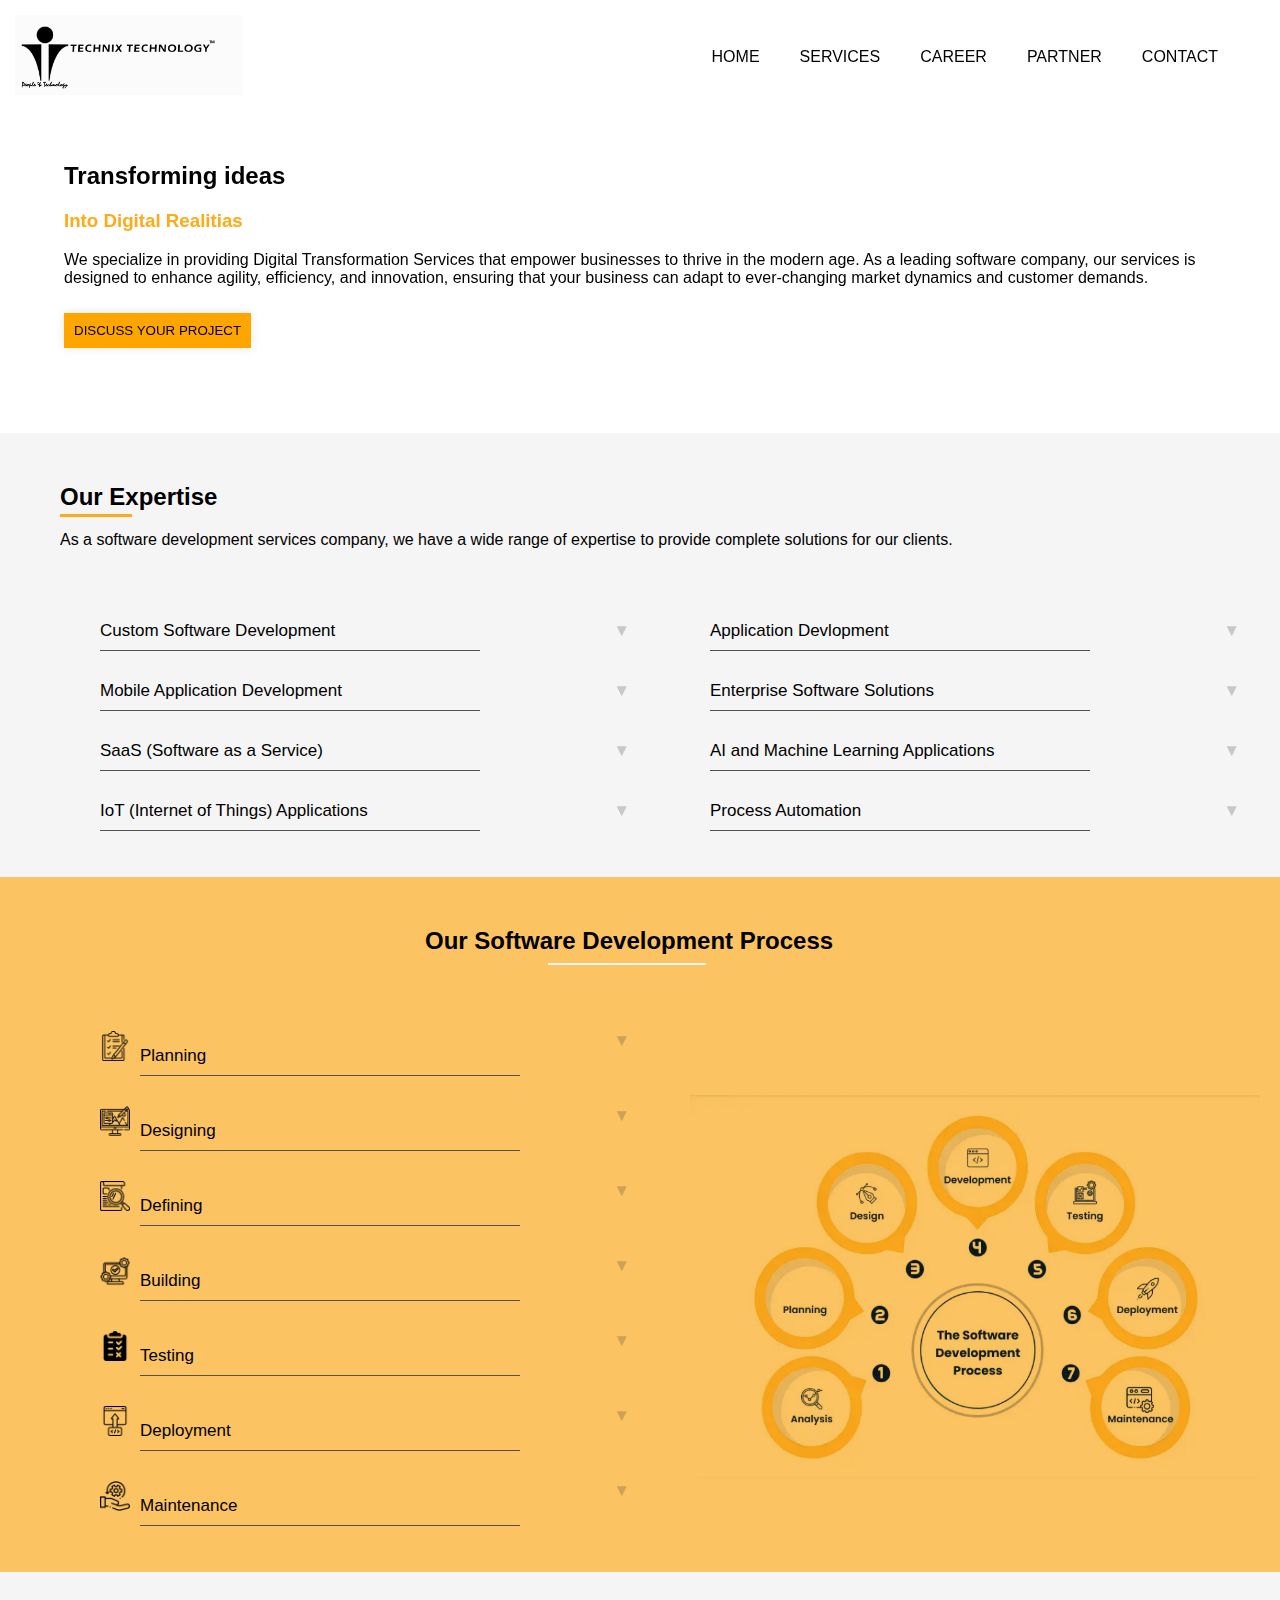
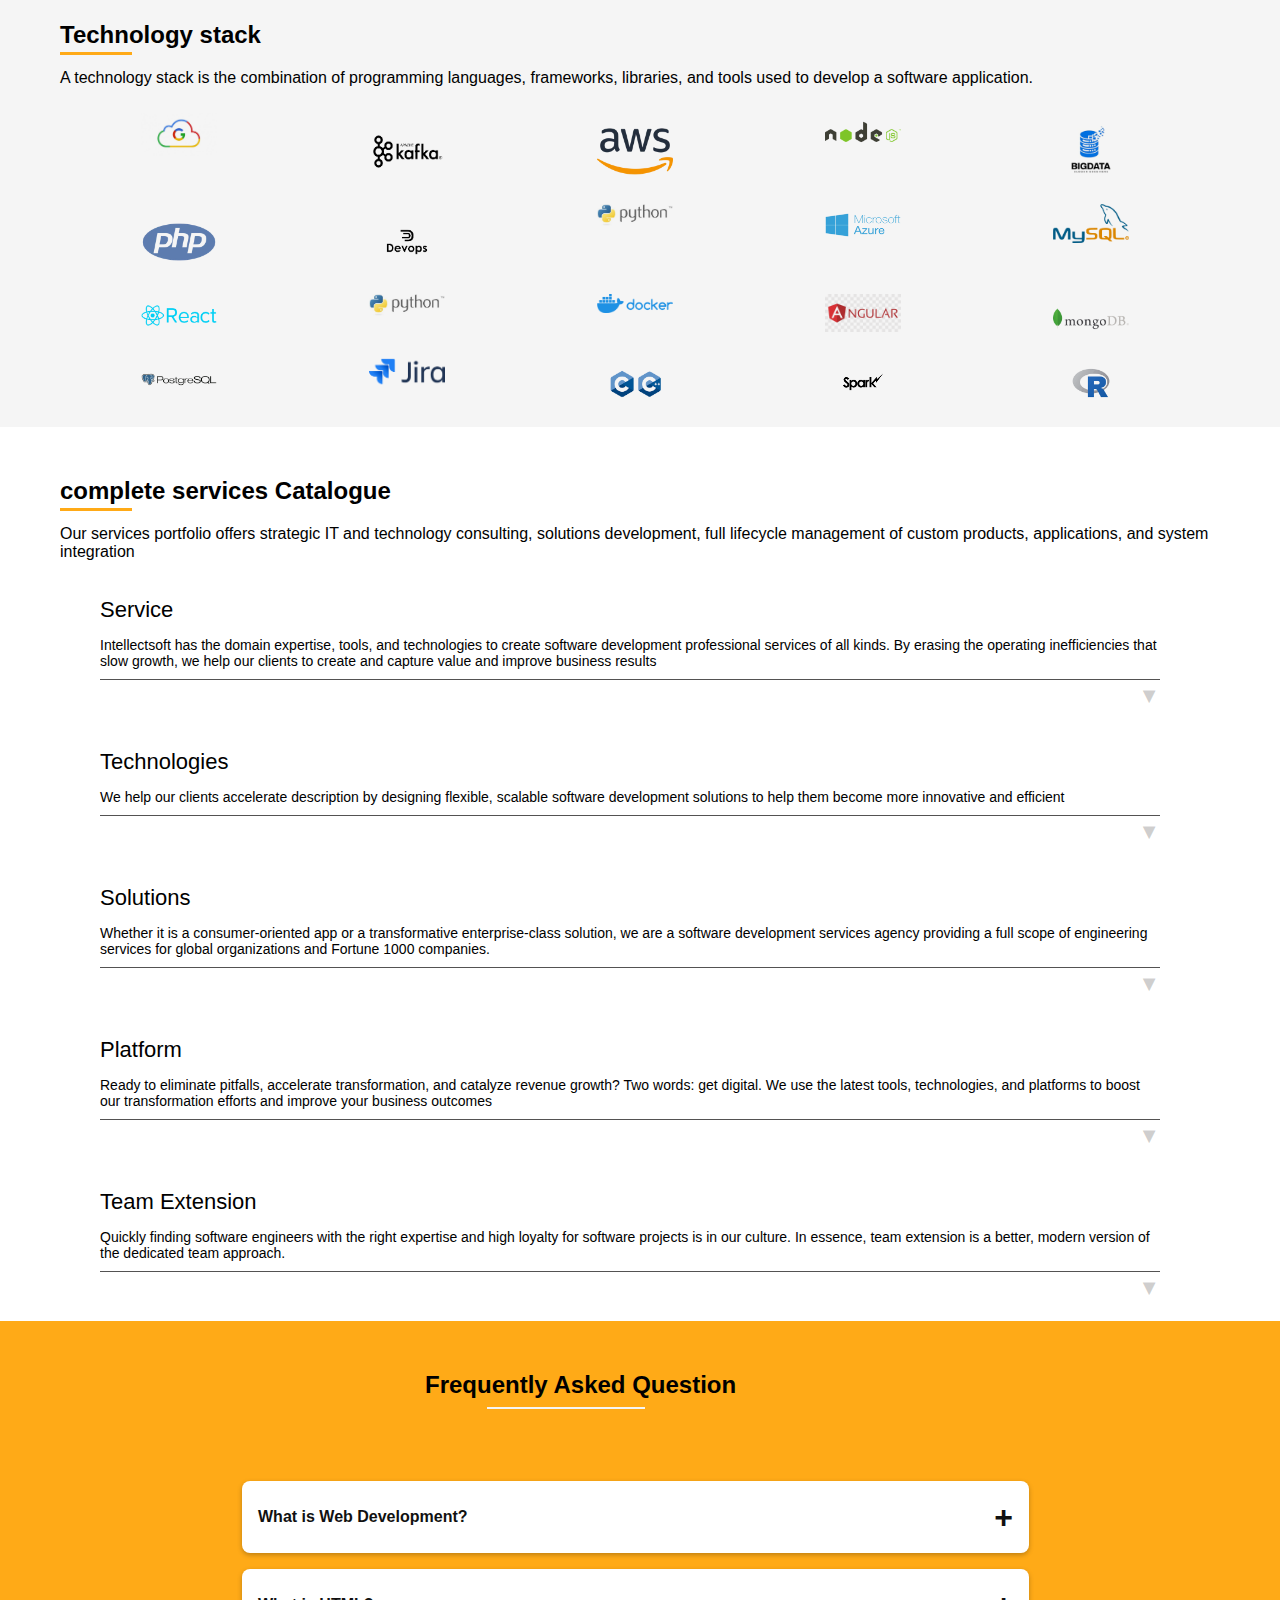
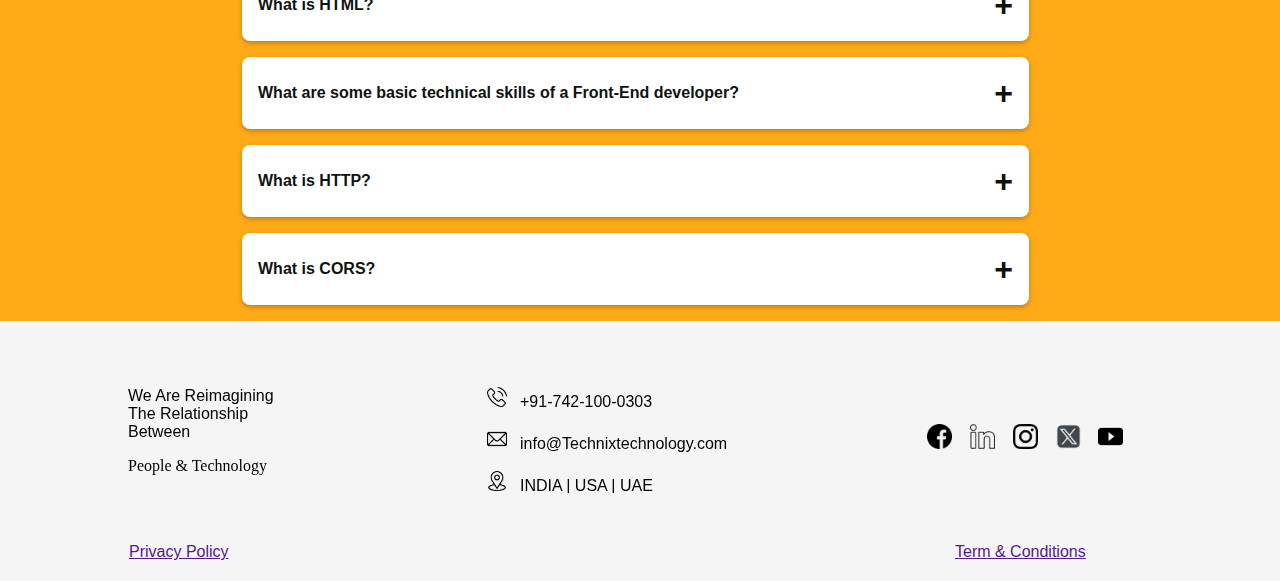
<file: assignment/index.html>
<!DOCTYPE html>
<html lang="en">
<head>
    <meta charset="UTF-8">
    <meta name="viewport" content="width=device-width, initial-scale=1.0">
    <link rel="stylesheet" href="styles.css">
    <script src="script.js"></script>
    <link rel="preconnect" href="https://fonts.googleapis.com">
<link rel="preconnect" href="https://fonts.gstatic.com" crossorigin>
<link href="https://fonts.googleapis.com/css2?family=Jost:ital,wght@0,100..900;1,100..900&display=swap" rel="stylesheet">
    <title>assignment</title>
</head>
<body>
    <header class="header">
        <div class="logo">
            <img src="image/logo 2.png" alt="Logo">
        </div>
        <nav class="navbar">
            <ul class="nav-list">
                <li class="nav-item"><a href="index.html">HOME</a></li>
                <li class="nav-item"><a href="services.html">SERVICES</a></li>
                <li class="nav-item"><a href="#">CAREER</a></li>
                <li class="nav-item"><a href="#">PARTNER</a></li>
                <li class="nav-item"><a href="#">CONTACT</a></li>
            </ul>
        </nav>
    </header>
    <div class="container">
    <div class="first-banner">
        <h2><br>Transforming ideas</h2>
        <h3>Into Digital Realitias</h3>
        <p>We specialize in providing Digital Transformation Services that empower businesses to thrive in the
            modern age. As a leading software company, our services is designed to enhance agility, efficiency, and
            innovation, ensuring that your business can adapt to ever-changing market dynamics and customer demands.
        </p>
        <br>
        <span>  DISCUSS YOUR PROJECT</span>
    </div>

    <!--start 2 banner-->
    <div class="second-banner">
        <h2 class="custom-underline">Our Expertise</h2>
        <p>As a software development services company, we have a wide range of expertise to provide complete solutions for our clients.</p>
        <div class="row">
            <div class="column column-left">
                <!-- Content for the left column -->
                <p>
                <div class="collapsible-container">
                    <button class="collapsible"><span class="custom-underline-2">Custom Software Development</span></button>
                    <div class="content">
                        <ul>
                            <li>We specialize in developing custom software solutions tailored to your unique business requirements. Our team of expert developers works closely with you to understand your needs and deliver software that aligns with your business goals.</li>
                           
                        </ul>
                    </div>

                    <button class="collapsible"><span class="custom-underline-2">Mobile Application Development</span></button>
                    <div class="content">
                        <ul>
                            <li>Item</li>
                           
                        </ul>
                    </div>

                    <button class="collapsible"><span class="custom-underline-2">SaaS (Software as a Service)</span></button>
                    <div class="content">
                        <ul>
                            <li>Item 3.1</li>
                            
                        </ul>
                    </div>
                    <button class="collapsible"><span class="custom-underline-2"></span>IoT (Internet of Things) Applications</span></button>
                    <div class="content">
                        <ul>
                            <li>Item 4.1</li>
                            
                        </ul>
                    </div>
                </div>
                </p>
            </div>
            <div class="column column-right">
                <!-- Content for the right column -->
                <p>
                <p>
                <div class="collapsible-container">
                    <button class="collapsible"><span class="custom-underline-2"> Application Devlopment</span></button>
                    <div class="content">
                        <ul>
                            <li>Our web application development services focus on creating interactive, user-friendly, and secure web applications. From e-commerce platforms to complex web portals, we build applications that deliver a seamless user experience.</li>
                           
                        </ul>
                    </div>

                    <button class="collapsible"><span class="custom-underline-2">Enterprise Software Solutions</span></button>
                    <div class="content">
                        <ul>
                            <li>Item 2.1</li>
                           
                        </ul>
                    </div>

                    <button class="collapsible"><span class="custom-underline-2">AI and Machine Learning Applications</span></button>
                    <div class="content">
                        <ul>
                            <li>Item 3.1</li>
                            
                        </ul>
                    </div>
                    <button class="collapsible"><span class="custom-underline-2">Process Automation</span></button>
                    <div class="content">
                        <ul>
                            <li>Item 4.1</li>
                            
                        </ul>
                    </div>
                </div>
                </p>
            </div>
            </p>
        </div>
    </div>
        </div>

<!--end 2 banner-->


<!--start third-banner-->

<div class="third-banner">
    <h2 class="custom-underline-3" ><span>Our Software Development Process</span></h2>
    <div class="row">
        <div class="column column-left">

            <p>
                <div class="collapsible-container-2">
                  

                    <button class="collapsible-2"><img style="width: 30px;padding-right: 10px;" src="image/planning.png" alt=""><span class="custom-underline-2">Planning</span></button>
                    <div class="content-2">
                        <ul>
                            <li style="font-weight:100;">Engage stakeholders to define needs, goals, objectives, and risks: create a comprehensive project roadmap for clear business requirements and project direction</li>
                           
                        </ul>
                    </div>

                    <button class="collapsible-2"><img style="width: 30px;padding-right: 10px;" src="image/desiging.png" alt=""><span class="custom-underline-2">Designing</span></button>
                    <div class="content-2">
                        <ul>
                            <li style="font-weight:100;">Designing</li>
                            
                        </ul>
                    </div>
                    <button class="collapsible-2"><img style="width: 30px;padding-right: 10px;" src="image/defining.png" alt=""><span class="custom-underline-2">Defining</span></button>
                    <div class="content-2">
                        <ul>
                            <li style="font-weight:100;">Defining</li>
                            
                        </ul>
                    </div>
                    <button class="collapsible-2"><img style="width: 30px;padding-right: 10px;" src="image/building.png" alt=""><span class="custom-underline-2"></span>Building</span></button>
                    <div class="content-2">
                        <ul>
                            <li style="font-weight:100;">Building</li>
                            
                        </ul>
                    </div>
                    <button class="collapsible-2"><img style="width: 30px;padding-right: 10px;" src="image/testing.png" alt=""><span class="custom-underline-2">Testing</span></button>
                    <div class="content-2">
                        <ul>
                            <li style="font-weight:100;">Testing</li>
                            
                        </ul>
                    </div> <button class="collapsible-2"><img style="width: 30px;padding-right: 10px;" src="image/deployment.png" alt=""><span class="custom-underline-2" >Deployment</span></button>
                    <div class="content-2">
                        <ul>
                            <li style="font-weight:100;">Deployment</li>
                            
                        </ul>
                    </div> <button class="collapsible-2"><img style="width: 30px;padding-right: 10px;" src="image/maintenance.png" alt=""><span class="custom-underline-2">Maintenance</span></button>
                    <div class="content-2">
                        <ul>
                            <li style="font-weight:100;">Maintenance</li>
                            
                        </ul>
                    </div>
                </div>
                </p>
            
            </div>
            <div class="column column-right">
                <img style="width: 100%;mix-blend-mode: multiply;padding-top: 100px;" src="image/development process.png" alt="">
            </div>
            </div>
        </div>


<!--end third-banner--> 


<!--start forth-banner--> 


<div class="forth-banner">

    <h2 class="custom-underline">Technology stack</h2>
    <P>A technology stack is the combination of programming languages, frameworks, libraries, and tools used to develop a software application.</P>
    
    <div class="container-row-coloum">
        <div class="item-A"><img  src="image/GOOGLE CLOUD.jpg" alt=""></div>
        <div class="item-A"><img  src="image/KAFKA.png" alt=""></div>
        <div class="item-A"><img  src="image/AWS.webp" alt=""></div>
        <div class="item-A"><img  src="image/node.webp" alt=""></div>
        <div class="item-A"><img  src="image/BIG DATA.png" alt=""></div>
        <div class="item-A"><img  src="image/PHP.webp" alt=""></div>
        <div class="item-A"><img  src="image/DEVOPS.png" alt=""></div>
        <div class="item-A"><img  src="image/PYTHON.jpeg" alt=""></div>
      

  <div class="item-A"><img  src="image/MICRO AZURE.png" alt=""></div>
        <div class="item-A"><img  src="image/Mysql_logo.png" alt=""></div>
        <div class="item-A"><img  src="image/reactJS.png" alt=""></div>
        <div class="item-A"><img  src="image/PYTHON.jpeg" alt=""></div>
        <div class="item-A"><img  src="image/Docker_logo.png" alt=""></div>
        <div class="item-A"><img  src="image/ANGULAR.png" alt=""></div>
        <div class="item-A"><img  src="image/MongoDB-Logo.png" alt=""></div>
        <div class="item-A"><img  src="image/PostgreSQL-Logo.png" alt=""></div>
        <div class="item-A"><img  src="image/Jira_Logo.svg.png" alt=""></div>
        <div class="item-A"><img  src="image/C.png" alt=""></div>
        <div class="item-A"><img  src="image/SPARK.png" alt=""></div>
        <div class="item-A"><img  src="image/RUBY.png" alt=""></div>
    </div>
    
</div>

<!--end forth-banner--> 


<!--START FIFTH-banner--> 
<div class="fifth-banner">
    <h2 class="custom-underline">complete services Catalogue</h2>
    <p>Our services portfolio offers strategic IT and technology consulting, solutions development, full lifecycle management of custom products, applications, and system integration</p>
    <div class="collapsible-container-3">
      
        

        <button class="collapsible-3"><span class="custom-underline-4"> Service  <p>Intellectsoft has the domain expertise, tools, and technologies to create software development professional services of all kinds. By erasing the operating inefficiencies that slow growth, we help our clients to create and capture value and improve business results</p></span></button>
        <div class="content-3">
            <ul>
                <li>We specialize in developing custom software solutions tailored to your unique business requirements. Our team of expert developers works closely with you to understand your needs and deliver software that aligns with your business goals.</li>
               
            </ul>
        </div> <button class="collapsible-3"><span class="custom-underline-4">Technologies <p>We help our clients accelerate description by designing flexible, scalable software development solutions to help them become more innovative and efficient</p></span></button>
        <div class="content-3">
            <ul>
                <li>We specialize in developing custom software solutions tailored to your unique business requirements. Our team of expert developers works closely with you to understand your needs and deliver software that aligns with your business goals.</li>
               
            </ul>
        </div>
        <button class="collapsible-3"><span class="custom-underline-4">Solutions <p>Whether it is a consumer-oriented app or a transformative enterprise-class solution, we are a software development services agency providing a full scope of engineering services for global organizations and Fortune 1000 companies.</p></span></button>
        <div class="content-3">
            <ul>
                <li>We specialize in developing custom software solutions tailored to your unique business requirements. Our team of expert developers works closely with you to understand your needs and deliver software that aligns with your business goals.</li>
               
            </ul>
        </div>
        <button class="collapsible-3"><span class="custom-underline-4">Platform <p>Ready to eliminate pitfalls, accelerate transformation, and catalyze revenue growth? Two words: get digital. We use the latest tools, technologies, and platforms to boost our transformation efforts and improve your business outcomes</p></span></button>
        <div class="content-3">
            <ul>
                <li>We specialize in developing custom software solutions tailored to your unique business requirements. Our team of expert developers works closely with you to understand your needs and deliver software that aligns with your business goals.</li>
               
            </ul>
        </div>
        <button class="collapsible-3"><span class="custom-underline-4">Team Extension <p >Quickly finding software engineers with the right expertise and high loyalty for software projects is in our culture. In essence, team extension is a better, modern version of the dedicated team approach.</p></span></button>
        <div class="content-3">
            <ul>
                <li style="font-weight: 100;">We specialize in developing custom software solutions tailored to your unique business requirements. Our team of expert developers works closely with you to understand your needs and deliver software that aligns with your business goals.</li>
               
            </ul>
        </div>
    </div>
 </div>



<!--end FIFTH-banner--> 

<!--start sixth-banner--> 
   <div class="accordion">
    <h2 class="custom-underline-5">Frequently Asked Question</h2>
    <div class="banner-6">
    <div class="accordion-item">
      <div class="accordion-item-header">
        What is Web Development?
      </div>
      <div class="accordion-item-body">
        <div class="accordion-item-body-content">
          Web Development broadly refers to the tasks associated with developing functional websites and applications for the Internet. The web development process includes web design, web content development, client-side/server-side scripting and network security configuration, among other tasks.
        </div>
      </div>
    </div>
    <div class="accordion-item">
      <div class="accordion-item-header">
        What is HTML?
      </div>
      <div class="accordion-item-body">
        <div class="accordion-item-body-content">
          HTML, aka HyperText Markup Language, is the dominant markup language for creating websites and anything that can be viewed in a web browser.
        </div>
      </div>
    </div>
    <div class="accordion-item">
      <div class="accordion-item-header">
        What are some basic technical skills of a Front-End developer?
      </div>
      <div class="accordion-item-body">
        <div class="accordion-item-body-content">
          <ul style="padding-left: 1rem;">
            <li>HTML, CSS, JavaScript</li>
            <li>Frameworks (CSS and JavaScript frameworks)</li>
            <li>Responsive Design</li>
            <li>Version Control/Git</li>
            <li>Testing/Debugging</li>
            <li>Browser Developer Tools</li>
            <li>Web Performance</li>
            <li>SEO (Search Engine Optimization)</li>
            <!-- <li>CSS Preprocessing</li> -->
            <li>Command Line</li>
            <li>CMS (Content Management System)</li>
          </ul>
        </div>
      </div>
    </div>
    <div class="accordion-item">
      <div class="accordion-item-header">
        What is HTTP?
      </div>
      <div class="accordion-item-body">
        <div class="accordion-item-body-content">
          HTTP, aka HyperText Transfer Protocol, is the underlying protocol used by the World Wide Web and this protocol defines how messages are formatted and transmitted, and what actions Web servers and browsers should take in response to various commands.
        </div>
      </div>
    </div>
    <div class="accordion-item">
      <div class="accordion-item-header">
        What is CORS?
      </div>
      <div class="accordion-item-body">
        <div class="accordion-item-body-content">
          CORS, aka Cross-Origin Resource Sharing, is a mechanism that enables many resources (e.g. images, stylesheets, scripts, fonts) on a web page to be requested from another domain outside the domain from which the resource originated.
        </div>
      </div>
    </div>
  </div>
  </div>

    






















</div>











<!--end sixth-banner--> 


<!--footer-->

<div class="footer">
    <div class="row-footer">
        <div class="column-footer-1"><p>We Are Reimagining <br>
            The Relationship
            <br>
            Between</p>
            
           <p style="font-family: 'pacifico',cursive;"> People & Technology</p></div>
        <div class="column-footer-2">
            <ul style="list-style-type: none;">
                <li><img width="20px" src="image/phone-call.png" alt=""> &nbsp +91-742-100-0303</li>&nbsp
                <li><img width="20px" src="image/mail.png" alt=""> &nbsp info@Technixtechnology.com </li>&nbsp
                <li><img width="20px" src="image/location.png" alt=""> &nbsp INDIA | USA | UAE</li>&nbsp
            </ul>
           </div>
        <div class="column-footer-3">
            <div class="inner-item">
            <span><img width="25px" src="image/facebook.png" alt=""></span>&nbsp &nbsp
            <span><img width="25px" src="image/linkedin.png" alt=""></span>&nbsp &nbsp
            <span><img width="25px" src="image/instagram.png" alt=""></span>&nbsp &nbsp
            <span><img width="25px" src="image/tweeter.png" alt=""></span>&nbsp &nbsp
            <span><img width="25px" src="image/youtube.png" alt=""></span>
        </div>
        

        </div>
        
    </div>
</div>



<div class="container-box">
    <div class="column column1"><a href="">Privacy Policy</a></div>
    <div class="column column2"><a href="">Term & Conditions</a></div>
</div>


<!-- end footer-->
    </div>
        



    
    
</body>
</html>
</file>
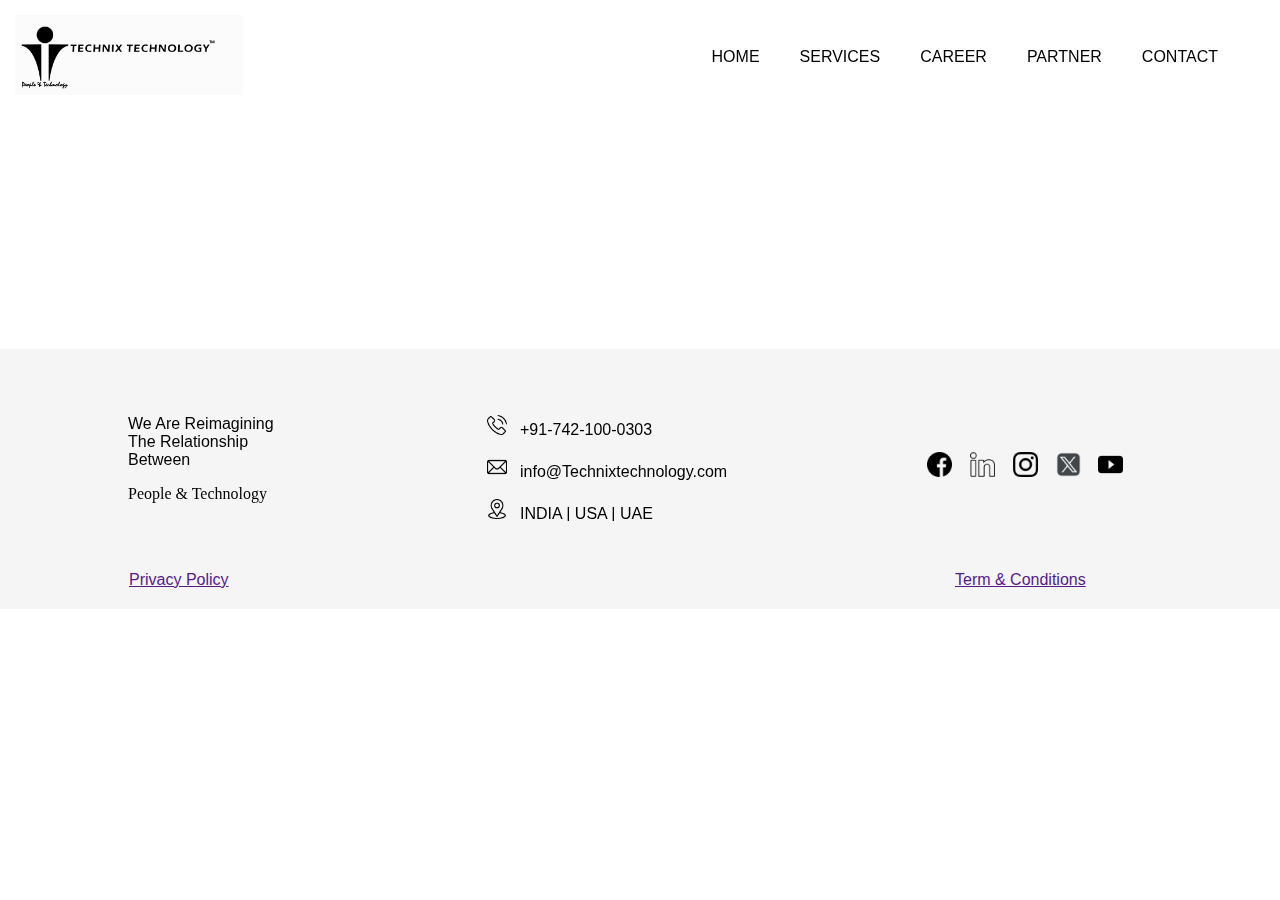
<file: assignment/career.html>
<!DOCTYPE html>
<html lang="en">
<head>
    <meta charset="UTF-8">
    <meta name="viewport" content="width=device-width, initial-scale=1.0">
    <link rel="stylesheet" href="styles.css">
    <script src="script.js"></script>
    <link rel="preconnect" href="https://fonts.googleapis.com">
<link rel="preconnect" href="https://fonts.gstatic.com" crossorigin>
<link href="https://fonts.googleapis.com/css2?family=Jost:ital,wght@0,100..900;1,100..900&display=swap" rel="stylesheet">
    <title>assignment</title>
</head>
<body>
    <header class="header">
        <div class="logo">
            <img src="image/logo 2.png" alt="Logo">
        </div>
        <nav class="navbar">
            <ul class="nav-list">
                <li class="nav-item"><a href="index.html">HOME</a></li>
                <li class="nav-item"><a href="services.html">SERVICES</a></li>
                <li class="nav-item"><a href="career.html">CAREER</a></li>
                <li class="nav-item"><a href="partner.html">PARTNER</a></li>
                <li class="nav-item"><a href="contact.html">CONTACT</a></li>
            </ul>
        </nav>
    </header>
    <div class="container">




        <div class="footer">
            <div class="row-footer">
                <div class="column-footer-1"><p>We Are Reimagining <br>
                    The Relationship
                    <br>
                    Between</p>
                    
                   <p style="font-family: 'pacifico',cursive;"> People & Technology</p></div>
                <div class="column-footer-2">
                    <ul style="list-style-type: none;">
                        <li><img width="20px" src="image/phone-call.png" alt=""> &nbsp +91-742-100-0303</li>&nbsp
                        <li><img width="20px" src="image/mail.png" alt=""> &nbsp info@Technixtechnology.com </li>&nbsp
                        <li><img width="20px" src="image/location.png" alt=""> &nbsp INDIA | USA | UAE</li>&nbsp
                    </ul>
                   </div>
                <div class="column-footer-3">
                    <div class="inner-item">
                    <span><img width="25px" src="image/facebook.png" alt=""></span>&nbsp &nbsp
                    <span><img width="25px" src="image/linkedin.png" alt=""></span>&nbsp &nbsp
                    <span><img width="25px" src="image/instagram.png" alt=""></span>&nbsp &nbsp
                    <span><img width="25px" src="image/tweeter.png" alt=""></span>&nbsp &nbsp
                    <span><img width="25px" src="image/youtube.png" alt=""></span>
                </div>
                
        
                </div>
                
            </div>
        </div>
        
        
        
        <div class="container-box">
            <div class="column column1"><a href="">Privacy Policy</a></div>
            <div class="column column2"><a href="">Term & Conditions</a></div>
        </div>
        
        
        <!-- end footer-->
            </div>
</body>
</html>
</file>
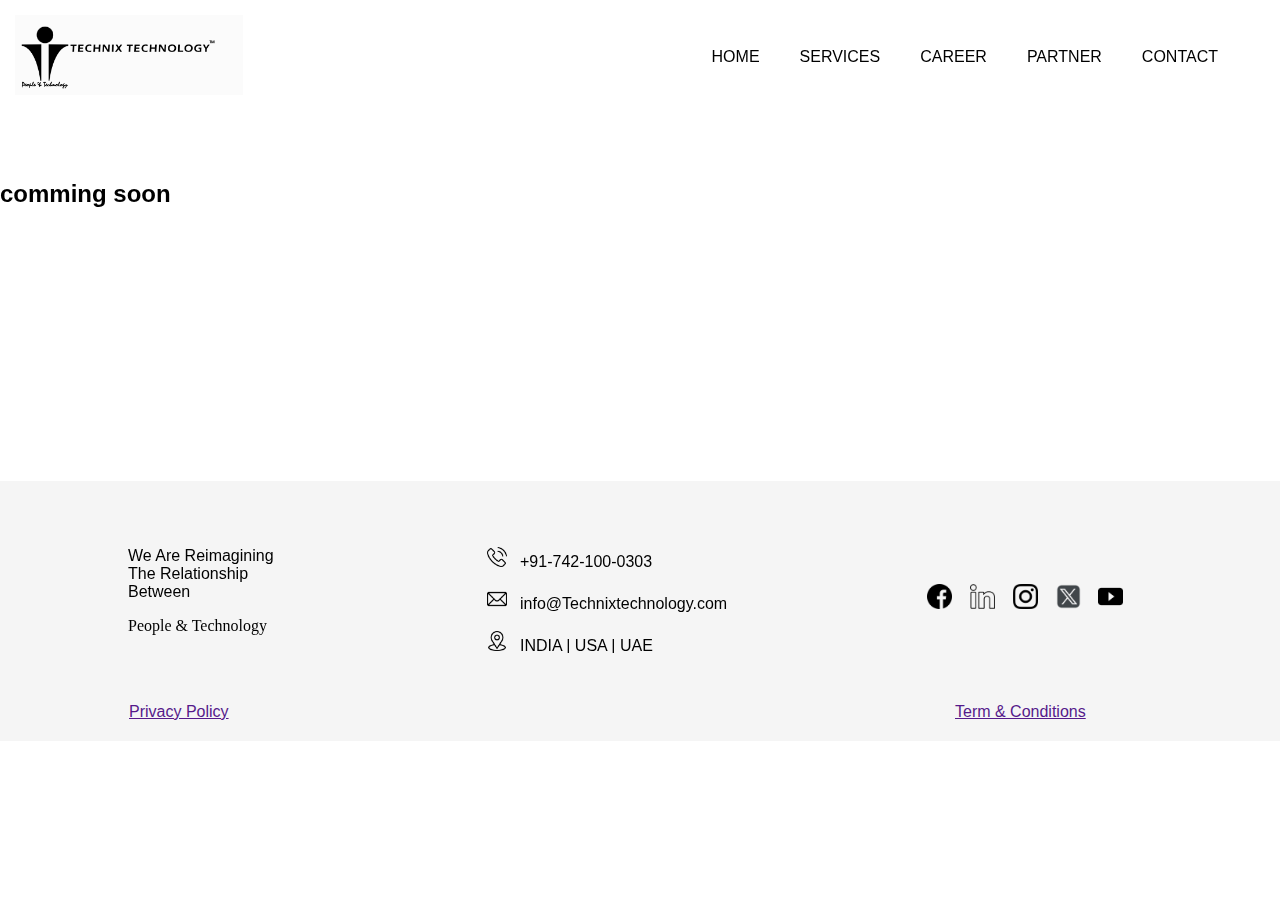
<file: assignment/services.html>
<!DOCTYPE html>
<html lang="en">
<head>
    <meta charset="UTF-8">
    <meta name="viewport" content="width=device-width, initial-scale=1.0">
    <link rel="stylesheet" href="styles.css">
    <script src="script.js"></script>
    <link rel="preconnect" href="https://fonts.googleapis.com">
<link rel="preconnect" href="https://fonts.gstatic.com" crossorigin>
<link href="https://fonts.googleapis.com/css2?family=Jost:ital,wght@0,100..900;1,100..900&display=swap" rel="stylesheet">
    <title>assignment</title>
</head>
<body>
    <header class="header">
        <div class="logo">
            <img src="image/logo 2.png" alt="Logo">
        </div>
        <nav class="navbar">
            <ul class="nav-list">
                <li class="nav-item"><a href="index.html">HOME</a></li>
                <li class="nav-item"><a href="services.html">SERVICES</a></li>
                <li class="nav-item"><a href="career.html">CAREER</a></li>
                <li class="nav-item"><a href="partner.html">PARTNER</a></li>
                <li class="nav-item"><a href="contact.html">CONTACT</a></li>
            </ul>
        </nav>
    </header>
    <div class="container">
        <dev class="first-banner">
            <h2> <br>comming soon</h2>



        </dev>


<!--footer-->

    <div class="footer">
        <div class="row-footer">
            <div class="column-footer-1"><p>We Are Reimagining <br>
                The Relationship
                <br>
                Between</p>
                
               <p style="font-family: 'pacifico',cursive;"> People & Technology</p></div>
            <div class="column-footer-2">
                <ul style="list-style-type: none;">
                    <li><img width="20px" src="image/phone-call.png" alt=""> &nbsp +91-742-100-0303</li>&nbsp
                    <li><img width="20px" src="image/mail.png" alt=""> &nbsp info@Technixtechnology.com </li>&nbsp
                    <li><img width="20px" src="image/location.png" alt=""> &nbsp INDIA | USA | UAE</li>&nbsp
                </ul>
               </div>
            <div class="column-footer-3">
                <div class="inner-item">
                <span><img width="25px" src="image/facebook.png" alt=""></span>&nbsp &nbsp
                <span><img width="25px" src="image/linkedin.png" alt=""></span>&nbsp &nbsp
                <span><img width="25px" src="image/instagram.png" alt=""></span>&nbsp &nbsp
                <span><img width="25px" src="image/tweeter.png" alt=""></span>&nbsp &nbsp
                <span><img width="25px" src="image/youtube.png" alt=""></span>
            </div>
            
    
            </div>
            
        </div>
    </div>
    
    
    
    <div class="container-box">
        <div class="column column1"><a href="">Privacy Policy</a></div>
        <div class="column column2"><a href="">Term & Conditions</a></div>
    </div>
    
    
    <!-- end footer-->
        </div>
</body>
</html>
</file>
<file: assignment/styles.css>
body {
   
    
    margin: 0;
    padding: 0;
    display: grid;
    font-family:"Inter", sans-serif;
}



.header {
    display: flex;
    justify-content: space-between;
    align-items: center;
    padding: 15px;
    background-color: white; 
    
}

/* Style for the logo */
.logo img {
    height: 80px;
    mix-blend-mode: multiply;

}

/* Style for the navigation bar */
.navbar {
    display: flex;
    padding-right: 37px;
}

.nav-list {
    display: flex;
    list-style: none;
}

.nav-item {
    margin-left: 20px;
}

.nav-item a {
    text-decoration: none;
    color: black; 
    font-weight:500;
    padding: 5px 10px;
    transition: background-color 0.3s ease;
}

.nav-item a:hover {
    background-color:#d7d75d; 
    border-radius: 5px;
    color: whitesmoke;
}

/* first-banner*/

.first-banner{
    position:relative;
    width: 100%;
    margin: 0%;
    padding: 5%;
    box-sizing: border-box;
    height: 40px;
    padding-top: 0%;
    
    
    
}
.first-banner h2{
    color: black;
    font-size: x-large;
}
.first-banner h3{
    color:#ffaa17;

}
.first-banner span{
    font-size:smaller;
    box-shadow:0 0 10px rgba(0, 0, 0, 0.1); 
    padding: 10px;
    background-color: orange;
}
.first-banner span:hover{
    background-color:#ffaa17;
    color:white;

}

/*second-banner*/

.second-banner{
    background-color: whitesmoke;
    position:relative;
    width: 100%;
    margin: 0%;
    padding: 0%;
    box-sizing: border-box;
    height:auto;
    top: 235px;
    padding-top: 30px;
    padding-left: 60px;
    padding-bottom: 0%;
}
.second-banner h2{
    color: black;
    }


    .row {
        display: flex;
    }
    
    .column {
        flex: 1;
        padding: 35px;
        box-sizing: border-box;
    }
    
    .container-1 .row .column-left {
        background-color: #eaeaea;
    }
    
    .container-1 .row .column-right {
        background-color:  #eaeaea;
    }
       

    /*custom-underline for our expertise*/

    .custom-underline {
        position: relative;
    }
    
    .custom-underline::after {
        content: '';
        position: absolute;
        left: 0%;
        bottom: -6px;
        width: 72px;
        height: 3px;
        background: #ffaa17;
        
    }


    .custom-underline-2 {
        position: relative;
    }
    
    .custom-underline-2::after {
        content: '';
        position: absolute;
        left: 0%;
        bottom: -11px;
        width: 380px;
        height: 1px;
        background:rgb(83, 82, 82);
        
    }
    
    

    /*collapsible list for our expertise*/


.collapsible {
    background-color:whitesmoke;
    color:black;
    cursor: pointer;
    padding: 20px;
    width: 100%;
    border: none;
    text-align: left;
    outline: none;
    font-size:17PX;
    
}

.collapsible:after {
    content: '\25bc';
    color: rgba(63, 62, 62, 0.258);
    font-weight: bold;
    float: right;
    margin-left: 5px;
}

.active:after {
    content: "\2212";
}

.content {
    padding: 0 18px;
    display: none;
    overflow: hidden;
    background-color: whitesmoke;
}

/*third banner*/


.third-banner{
    background-color:#fbc361;
    position:relative;
    width: 100%;
    margin: 0%;
    padding: 0%;
    box-sizing: border-box;
    height:auto;
    top: 235px;
    padding-top: 30px;
    padding-left: 60px;
    padding-bottom: 0%;

}
.third-banner h2{
    padding-left: 365px;
}

.custom-underline-3{

   
        position: relative;
    }
    
    .custom-underline-3::after {
        content: '';
        position: absolute;
        left: 40%;
        bottom: -10px;
        width: 158px;
        height: 2px;
        background: whitesmoke;
        
    }

    .collapsible-2 {
        background-color:#fbc361;
        color:black;
        cursor: pointer;
        padding: 20px;
        width: 100%;
        border: none;
        text-align: left;
        outline: none;
        font-size:17PX;
        
    }
    
    .collapsible-2:after {
        content: '\25bc';
        color: rgba(63, 62, 62, 0.258);
        font-weight: bold;
        float: right;
        margin-left: 5px;
    }
    
    .active:after {
        content: "\2212";
    }
    
    .content-2 {
        padding: 0 18px;
        display: none;
        overflow: hidden;
        background-color: #fbc361;
    }
    
/*end 3 banner*/

/*start 4 banner*/

.forth-banner{
    background-color: whitesmoke;
    position:relative;
    width: 100%;
    margin: 0%;
    padding: 0%;
    box-sizing: border-box;
    height:auto;
    top: 235px;
    padding-top: 30px;
    padding-left: 60px;
    padding-bottom: 0%;
}
.forth-banner h2{
    color: black;
    }

/*5 ROW AND 4 COLOUM*/

.container-row-coloum {
    display: grid;
    grid-template-columns: repeat(5, 1fr);
    gap: 10px;
    padding: 10px;
    padding-right: 80px;
}

.item-A {
    background-color:whitesmoke;
    
    padding: 0px;
    text-align: center;
}
.item-A img{
    width: 35%;
    mix-blend-mode: multiply;
    
}

/* Responsive Design */
@media (max-width: 1200px) {
    .container-row-coloum {
        grid-template-columns: repeat(4, 1fr);
    }
}

@media (max-width: 992px) {
    .container-row-coloum {
        grid-template-columns: repeat(3, 1fr);
    }
}

@media (max-width: 768px) {
    .container-row-coloum {
        grid-template-columns: repeat(2, 1fr);
    }
}

@media (max-width: 576px) {
    .container-row-coloum {
        grid-template-columns: 1fr;
    }
}


/*end 4 banner*/

/*start 5 banner*/

.fifth-banner{
    background-color:white;
    position:relative;
    width: 100%;
    margin: 0%;
    padding: 0%;
    box-sizing: border-box;
    height:auto;
    top: 235px;
    padding-top: 30px;
    padding-left: 60px;
    padding-bottom: 0%;

}

.collapsible-3 {
    background-color:white;
    color:black;
    cursor: pointer;
    padding: 20px;
    width: 100%;
    border: none;
    text-align: left;
    outline: none;
    font-size:22PX;
    padding-right: 120px;
    padding-left: 40px;
    
}
.collapsible-3 p{
    font-size: 14px;
    font-weight: lighter;
}

.collapsible-3:after {
    content: '\25bc';
    color: rgba(63, 62, 62, 0.258);
    font-weight: bold;
    float: right;
    margin-left: 5px;
}

.active:after {
    content: "\2212";
}

.content-3 {
    padding: 0 18px;
    display: none;
    overflow: hidden;
    background-color: white;
}



.custom-underline-4 {
    position: relative;
}

.custom-underline-4::after {
    content: '';
    position: absolute;
    left: 0%;
    bottom: -11px;
    width: 100%;
    height: 1px;
    background:rgb(83, 82, 82);
    
}


/*end 5 banner*/

/*start 6 banner*/

.custom-underline-5{
 position: relative;
    }
    
    .custom-underline-5::after {
        content: '';
        position: absolute;
        left: 35%;
        bottom: -10px;
        width: 158px;
        height: 2px;
        background: whitesmoke;
        
    }


.accordion {
    background-color:#ffaa17;
    position:relative;
    width: 100%;
    margin: 0%;
    padding: 0%;
    box-sizing: border-box;
    height:auto;
    top: 235px;
    padding-top: 30px;
    padding-left: 60px;
    padding-bottom: 0%;
  }

  .accordion h2{
    padding-left: 365px;

  }
  .accordion-item {
    background-color: #fff;
    color: #111;
    margin: 1rem 0;
    border-radius: 0.5rem;
    box-shadow: 0 2px 5px 0 rgba(0,0,0,0.25);
  }
  .accordion-item-header {
    padding: 0.5rem 3rem 0.5rem 1rem;
    min-height: 3.5rem;
    line-height: 1.25rem;
    font-weight: bold;
    display: flex;
    align-items: center;
    position: relative;
    cursor: pointer;
  }
  .accordion-item-header::after {
    content: "\002B";
    font-size: 2rem;
    position: absolute;
    right: 1rem;
  }
  .accordion-item-header.active::after {
    content: "\2212";
  }
  .accordion-item-body {
    max-height: 0;
    overflow: hidden;
    transition: max-height 0.2s ease-out;
  }
  .accordion-item-body-content {
    padding: 1rem;
    line-height: 1.5rem;
    border-top: 1px solid;
    border-image: linear-gradient(to right, transparent, #34495e, transparent) 1;
  }
  
  @media(max-width:767px) {
    html {
      font-size: 14px;
    }
  }

  .banner-6{
    padding-left: 182px;
    padding-right: 251px;
    padding-top: 47px;
  }

    
    /*end 6 banner*/



    /*footer*/
    .footer{
        
            background-color: whitesmoke;
            position:relative;
            width: 100%;
            margin: 0%;
            padding: 0%;
           
            height:142px;
            top: 235px;
            padding-top: 30px;
            padding-left: 0px;
            padding-bottom: 0%;
            padding-right: 0px;
        }

        .row-footer {
            display: flex;
            padding-left: 0px;
            padding-right: 0px
        }
        
        .column-footer-1 {
            flex: 1;
            padding: 20px;
           
           font-weight: 500;
        }
        
        .column-footer-1 span{
            padding-top: 10px;
        }
        .column-footer-1 p{
            padding-left: 108px;
            
        }


        .column-footer-2 {
            flex: 1;
            padding: 20px;
           
           font-weight: 500;
        }
        
        .column-footer-2 span{
            padding-top: 10px;
        }

        .column-footer-3 {
            flex: 1;
            padding: 20px;
           
           font-weight: 500;
        }
        
        .inner-item{
            padding-left: 54px;
            padding-right: 0px;
            padding-top: 53px;
        }

        /*end*/
        .container-box {
            background-color: whitesmoke;
            position:relative;
            width: 100%;
            margin: 0%;
            padding: 0%;
            display: flex;
            height:auto;
            top: 235px;
            padding-top: 30px;
            padding-left: 0px;
            padding-bottom: 0%;
            padding-right: 0px;
        }
        .column {
            flex: 1;
            padding: 20px;
            
        }
        
        .column1 {
            background-color:whitesmoke;
        }
        
        .column2 {
            background-color:whitesmoke;
        }
        .container-box  .column1 a{
            padding-left: 109px;
            
        }
        .container-box  .column2 a{
            padding-left: 295px;
        }
</file>
